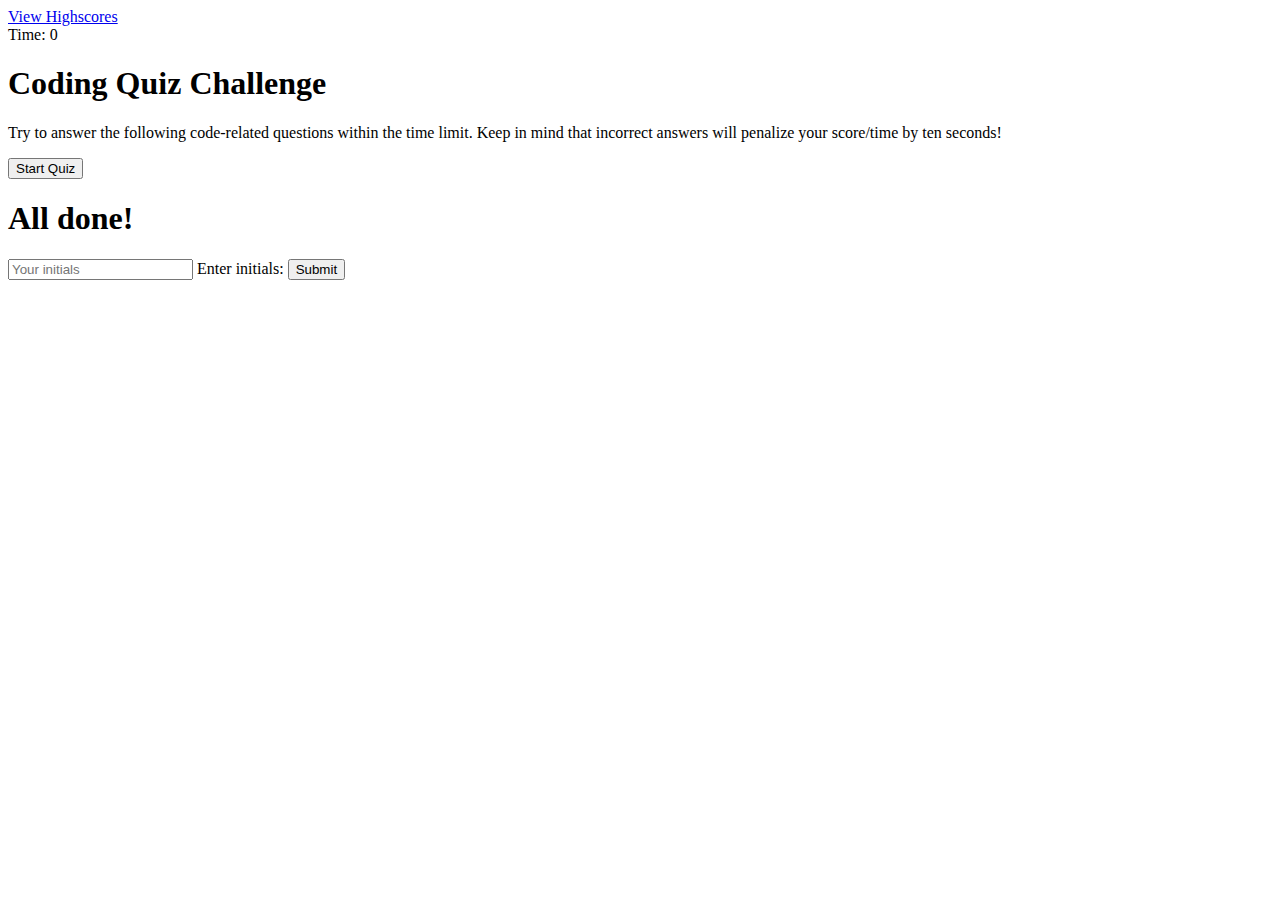
<file: index.html>
<!DOCTYPE html>
<html lang="en">
<head>
    <meta charset="UTF-8">
    <meta http-equiv="X-UA-Compatible" content="IE=edge">
    <link rel="preconnect" href="https://fonts.googleapis.com">
    <link rel="preconnect" href="https://fonts.gstatic.com" crossorigin>
    <meta name="viewport" content="width=device-width, initial-scale=1.0">
    <link href="https://fonts.googleapis.com/css2?family=Roboto&display=swap" rel="stylesheet">
    <title>Coding-Quiz</title>

    <link rel="stylesheet=" href="assets/css/style.css">
</head>

<body>
    <div class=row>
        <div class="scores"><a href="highscores.html">View Highscores</a></div>

        <div class="timer">Time: <span id="time">0</span></div>
    </div>

    <div class="wrapper">
        <div id="start-quiz" class="start">
            <h1>Coding Quiz Challenge</h1>
            <p>Try to answer the following code-related questions within the time limit. Keep in mind that incorrect
                answers will penalize your score/time by ten seconds!</p>
            <button class="btn" id="startBtn">Start Quiz</button>
        </div>

        <div class="question" id="questionContainer"></div>
    </div>

    <div class="done">
        <div>
            <h1>All done!</h1>
            <p class="finalScore"></p>
            <form>
                <input type="text" id="initials" name="initials" placeholder="Your initials">
                <label for="initials">Enter initials:</label>
                <button class="btn" id="submitBtn">Submit</button>
            </form>
        </div>

    </div>


    <script src="assets/js/scripts.js"></script>
</body>

</html>
</file>
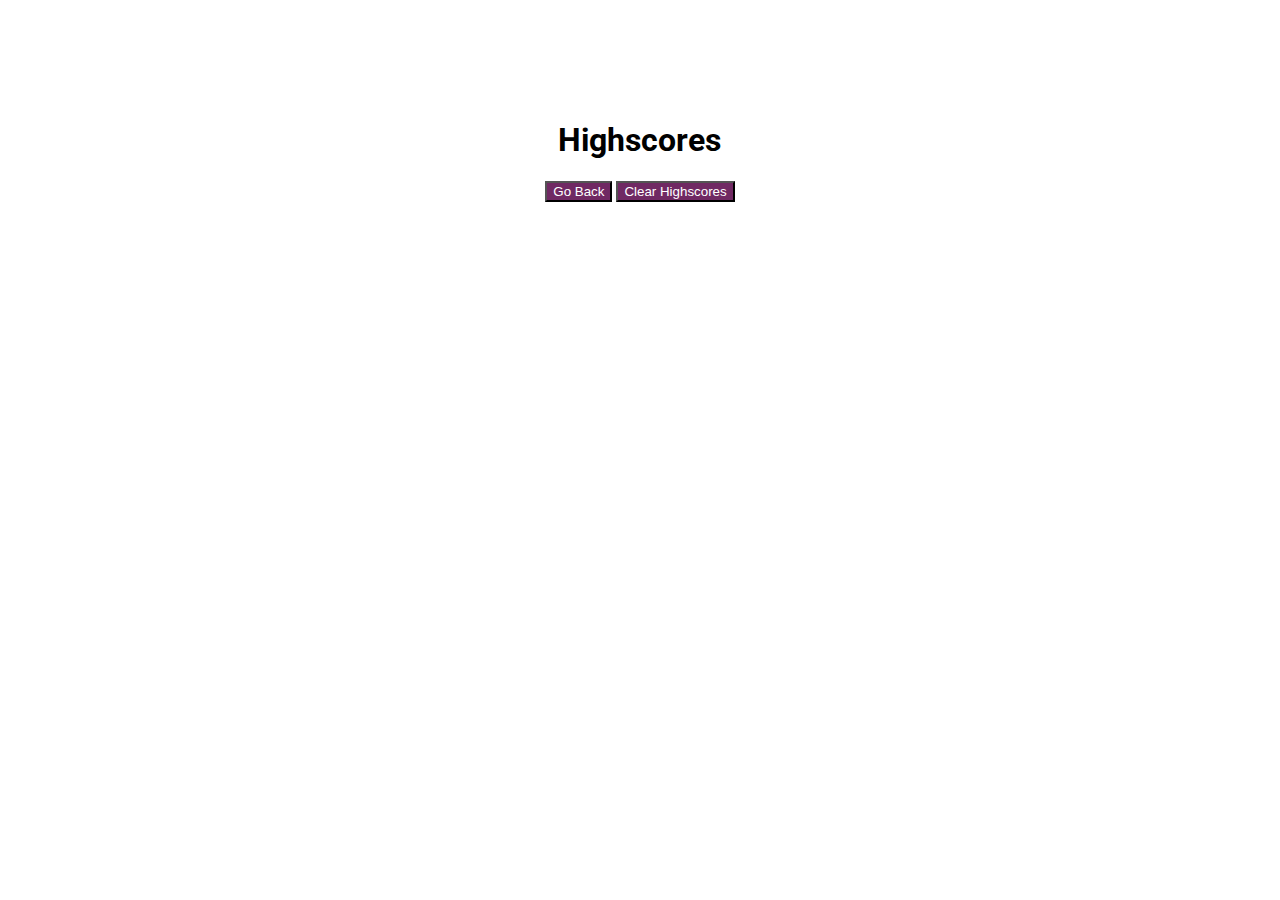
<file: highscores.html>
<!DOCTYPE html>
<html lang="en">
<head>
    <meta charset="UTF-8">
    <meta http-equiv="X-UA-Compatible" content="IE=edge">
    <meta name="viewport" content="width=device-width, initial-scale=1.0">
    <link href="https://fonts.googleapis.com/css2?family=Roboto&display=swap" rel="stylesheet">
    <title>High Scores</title>

    <link rel="stylesheet" href="./assets/css/style.css">
</head>

<body>
    <div class="wrapper">
        <div class="highscores">
            <h1>Highscores</h1>
            <div>
                <ol id="scoreBoard"></ol>
            </div>
            <button class="btn" id="goBack">Go Back</button>
            <button class="btn" id="clearHighScores">Clear Highscores</button>
        </div>
    </div>

    <script src="assets/js/scripts.js"></script>
</body>

</html>
</file>
<file: assets/css/style.css>
* {
    box-sizing: border-box;
}

body {
    font-family: 'Roboto', sans-serif;
}

.wrapper, .done {
    display: flex;
    justify-content: center;
    align-items: center;
    align-content: center;
    margin: 100px 250px;
    text-align: center;
}

.btn {
    background-color: rgb(112, 41, 99);
    color: white;
}

.row {
    display: flex;
    justify-content: space-between;
}

.hideQuestion {
    display: none;
}

ol {
    list-style-position: inside;
}

ol li {
    border: 1px solid black;
    margin: 5px;
    padding: 5px;
    color: white;
    background-color: rgb(112, 41, 99);
    width: 250px;
    border-radius: 10px;
    font-size: 15px;

}

ol li:active {
background-color: blueviolet;
}

.done {
    display: none;
}
</file>
